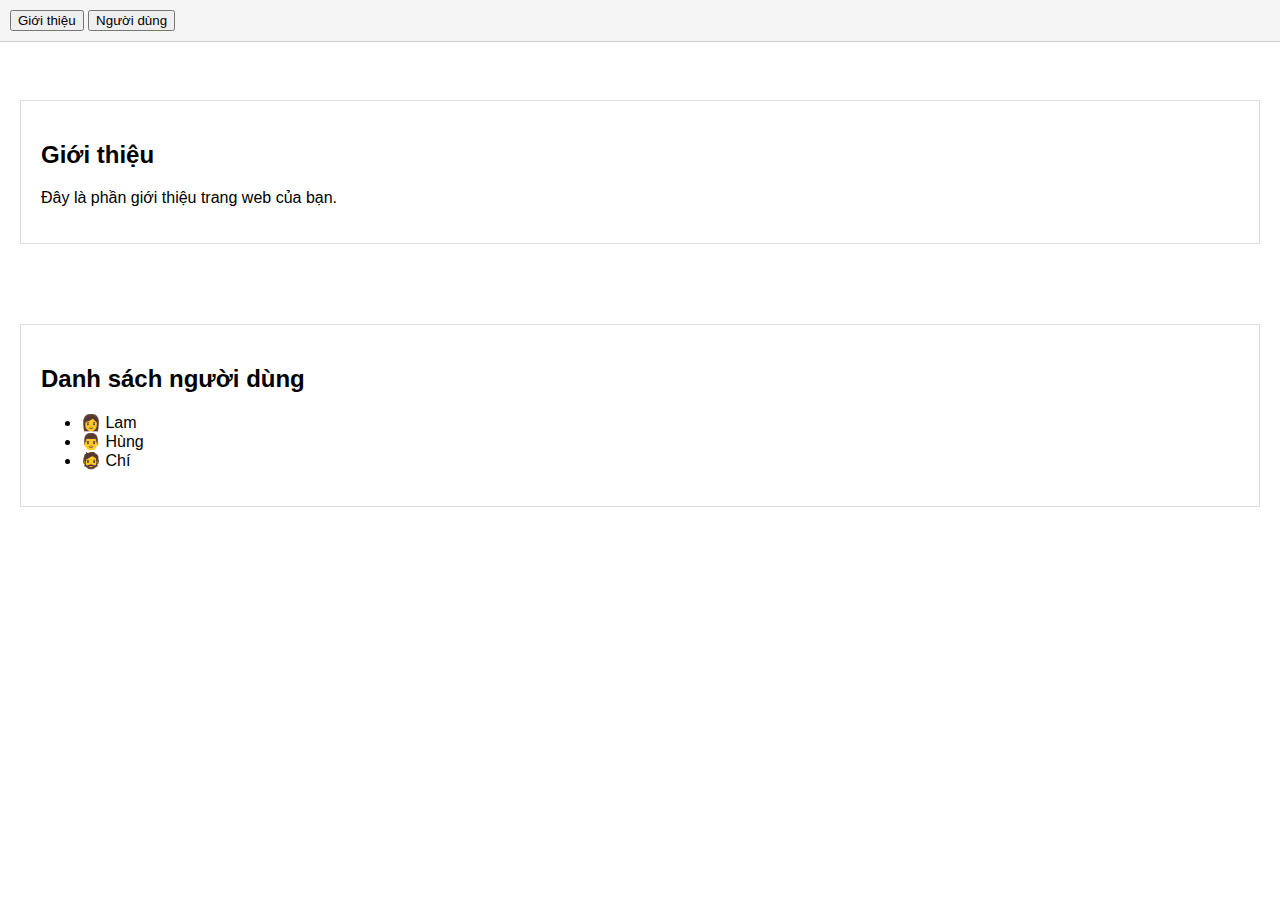
<file: tuan 3/index.html>
<!DOCTYPE html>
<html lang="en">
<head>
  <meta charset="UTF-8">
  <title>Advanced DOM and Events</title>
  <link rel="stylesheet" href="style.css">
</head>
<body>

  <nav>
    <button id="scroll-about">Giới thiệu</button>
    <button id="scroll-users">Người dùng</button>
  </nav>

  <section id="about">
    <h2>Giới thiệu</h2>
    <p>Đây là phần giới thiệu trang web của bạn.</p>
  </section>

  <section id="users">
    <h2>Danh sách người dùng</h2>
    <ul id="user-list">
      <li data-name="Alice">👩 Lam</li>
      <li data-name="Bob">👨 Hùng</li>
      <li data-name="Charlie">🧔 Chí</li>
    </ul>
  </section>

  <div id="user-detail"></div>

  <!-- ✅ Gọi script cuối trang -->
  <script src="main.js"></script>
</body>
</html>
</file>
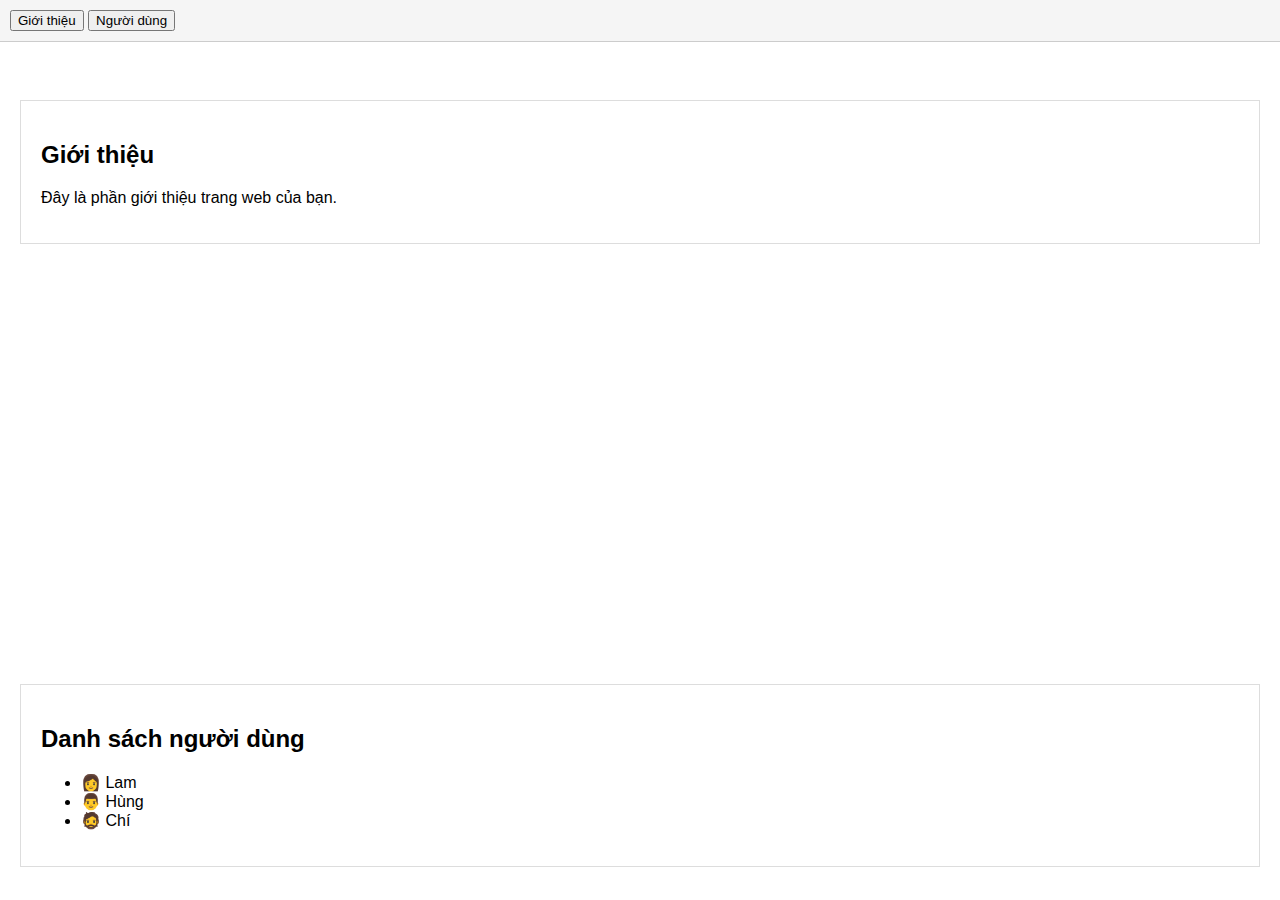
<file: tuan3/index.html>
<!DOCTYPE html>
<html lang="en">
<head>
  <meta charset="UTF-8">
  <title>Advanced DOM and Events</title>
  <link rel="stylesheet" href="style.css">
</head>
<body>

  <nav>
    <button id="scroll-about">Giới thiệu</button>
    <button id="scroll-users">Người dùng</button>
  </nav>
 








  <section id="about">
    <h2>Giới thiệu</h2>
    <p>Đây là phần giới thiệu trang web của bạn.</p>
  </section>
  <br>
  <br>
  <br>
  <br>
  <br>
  <br>
  <br>
  <br>
  <br>
  <br>
  <br>
  <br>
  <br>
  <br>
  <br>
  <br>
 <br>  
   <br>
   <br>
   <br>





  <section id="users">
    <h2>Danh sách người dùng</h2>
    <ul id="user-list">
      <li data-name="Alice">👩 Lam</li>
      <li data-name="Bob">👨 Hùng</li>
      <li data-name="Charlie">🧔 Chí</li>
    </ul>
  </section>

  <div id="user-detail"></div>

  <!-- ✅ Gọi script cuối trang -->
  <script src="main.js"></script>
</body>
</html>
</file>
<file: tuan 3/style.css>
body {
  font-family: Arial, sans-serif;
  margin: 0;
  padding: 20px;
}

nav {
  position: fixed;
  top: 0;
  left: 0;
  background: #f5f5f5;
  padding: 10px;
  width: 100%;
  border-bottom: 1px solid #ccc;
}

section {
  margin-top: 80px;
  padding: 20px;
  border: 1px solid #ddd;
}

#user-info {
  margin-top: 20px;
  font-weight: bold;
  color: blue;
}
</file>
<file: tuan3/style.css>
body {
  font-family: Arial, sans-serif;
  margin: 0;
  padding: 20px;
}

nav {
  position: fixed;
  top: 0;
  left: 0;
  background: #f5f5f5;
  padding: 10px;
  width: 100%;
  border-bottom: 1px solid #ccc;
}

section {
  margin-top: 80px;
  padding: 20px;
  border: 1px solid #ddd;
}

#user-info {
  margin-top: 20px;
  font-weight: bold;
  color: blue;
}
</file>
